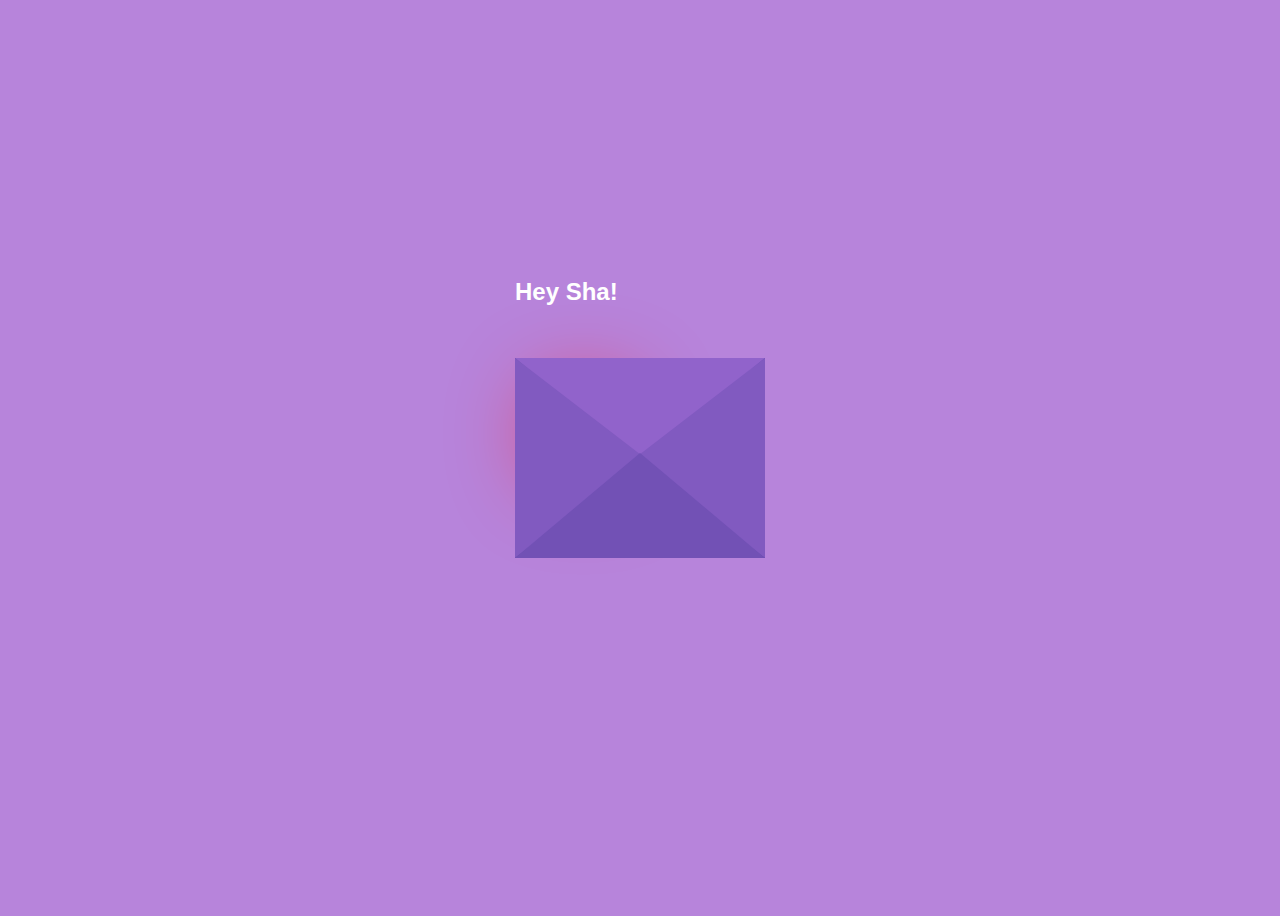
<file: index.html>
<!DOCTYPE html>
<html lang="en">
  <head>
    <meta charset="UTF-8" />
    <meta name="viewport" content="width=device-width, initial-scale=1.0" />
    <title>askingshatobemygirlfriend</title>
    <link rel="stylesheet" href="Style3.css" />
  </head>
  <body>
    <div class="envelope">
      <div class="back"></div>
      <div class="letter">
        <div class="heart"></div>
        <div class="text">
          <p>
            I want to say <br />
            many things but, <br />
            i want to be special <br />
            so i made this for you
          </p>
          <a href="new.html"> Click here </a>
        </div>
      </div>
      <div class="front"></div>
      <div class="top"></div>
      <div class="shadow"></div>
      <div class="text1">
        <h2>Hey Sha! </h2>
      </div>
    </div>
  </body>
</html>
</file>
<file: Style3.css>
body {
  display: flex;
  align-items: center;
  justify-content: center;
  height: 100vh;
  background: #b784db;
}
.envelope {
  position: relative;
  cursor: pointer;
}

.back {
  position: relative;
  width: 250px;
  height: 200px;
  background: #6247aa;
}
.front {
  position: absolute;
  border-right: 130px solid #815ac0;
  border-top: 100px solid transparent;
  border-bottom: 100px solid transparent;
  height: 0;
  width: 0;
  top: 0;
  left: 120px;
  z-index: 3;
}
.front:before {
  content: "";
  position: absolute;
  border-left: 130px solid #815ac0;
  border-top: 100px solid transparent;
  border-bottom: 100px solid transparent;
  height: 0;
  width: 0;
  top: -100px;
  left: -120px;
}
.front:after {
  content: "";
  position: absolute;
  border-bottom: 105px solid #7251b5;
  border-left: 125px solid transparent;
  border-right: 125px solid transparent;
  height: 0;
  width: 0;
  top: -5px;
  left: -120px;
}
.top {
  position: absolute;
  border-top: 105px solid #9163cb;
  border-left: 125px solid transparent;
  border-right: 125px solid transparent;
  height: 0;
  width: 0;
  top: 0;
  transform-origin: top;
  transition: 0.4s;
}
.envelope:hover .top {
  transform: rotateX(160deg);
}
.letter {
  position: absolute;
  background: white;
  width: 230px;
  height: 180px;
  top: 10px;
  left: 10px;
  transition: 0.2s;
}
.envelope:hover .letter {
  transform: translateY(-100px);
  z-index: 5;
}
.text1 {
  position: absolute;
  color: white;
  font-family: sans-serif;
  top: -50%;
}
.text {
  text-align: center;
  font-size: 11px;
  font-family: Arial, Helvetica, sans-serif;
  margin-top: 20px;
  font-weight: bold;
  color: black;
  position: relative;
  top: -20px;
  left: 20px;
}

/*---heart -----*/
.heart {
  background-color: red;
  height: 70px;
  width: 70px;
  position: relative;
  top: 20px;
  left: 20px;
  transform: rotate(-45deg);
  box-shadow: -5px 10px 90px red;
  animation: untoldcoding 0.8s linear infinite;
}

@keyframes untoldcoding {
  0% {
    transform: rotate(-45deg) scale(1.05);
  }
  70% {
    transform: rotate(-45deg) scale(1);
  }
  100% {
    transform: rotate(-45deg) scale(0.8);
  }
}
.heart:before {
  content: "";
  position: absolute;
  height: 70px;
  width: 70px;
  background-color: red;
  top: -40px;
  border-radius: 50px;
}
.heart:after {
  content: "";
  position: absolute;
  height: 70px;
  width: 70px;
  background-color: red;
  right: -40px;
  border-radius: 50px;
}
</file>
